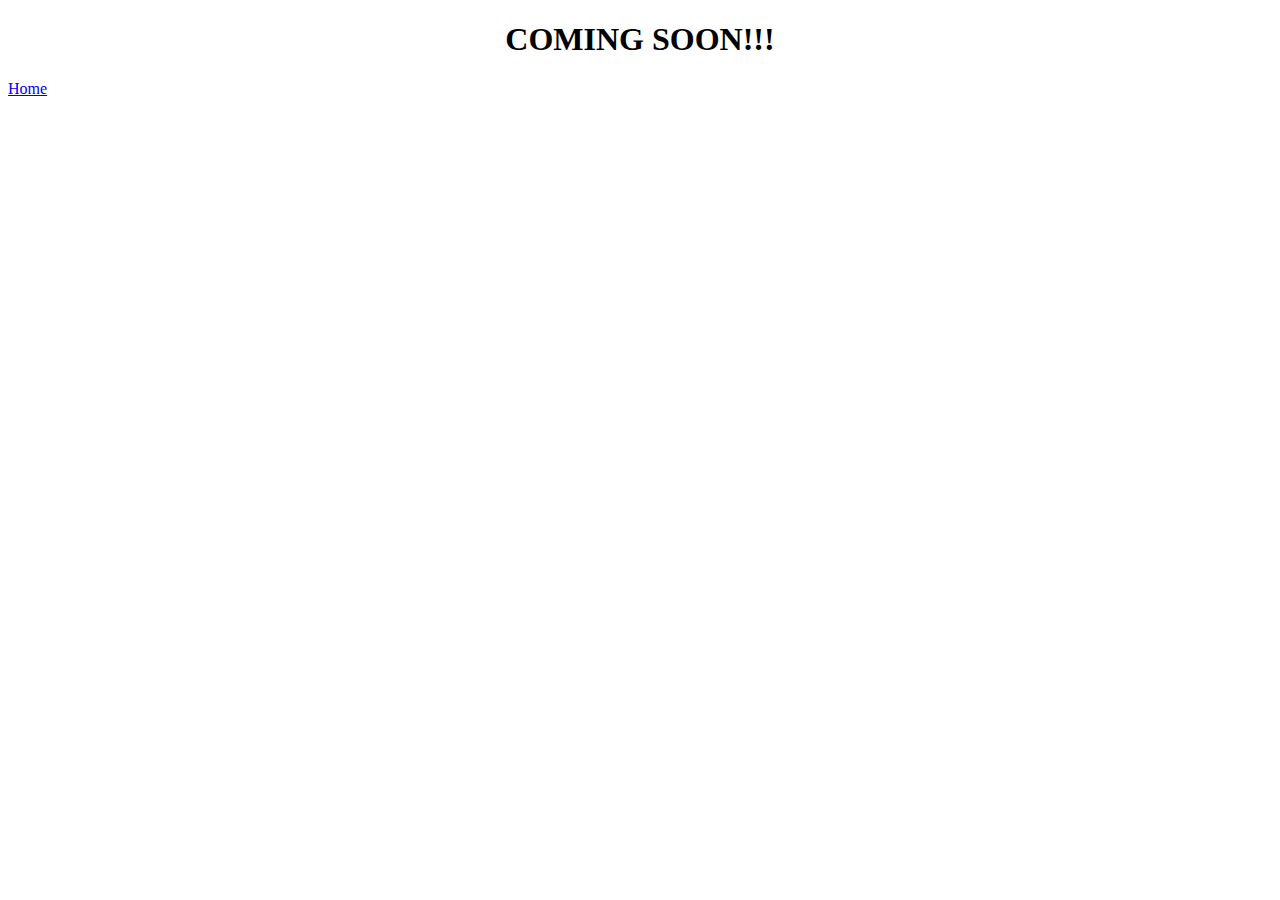
<file: More.html>
<!DOCTYPE html>
<html lang="en">
<head>
    <meta charset="UTF-8">
    <meta http-equiv="X-UA-Compatible" content="IE=edge">
    <meta name="viewport" content="width=device-width, initial-scale=1.0">
    <title>More</title>
</head>
<body>
    <center><h1>COMING SOON!!!</h1></center>
    <a href="index.html">Home</a>
</body>
</html>
</file>
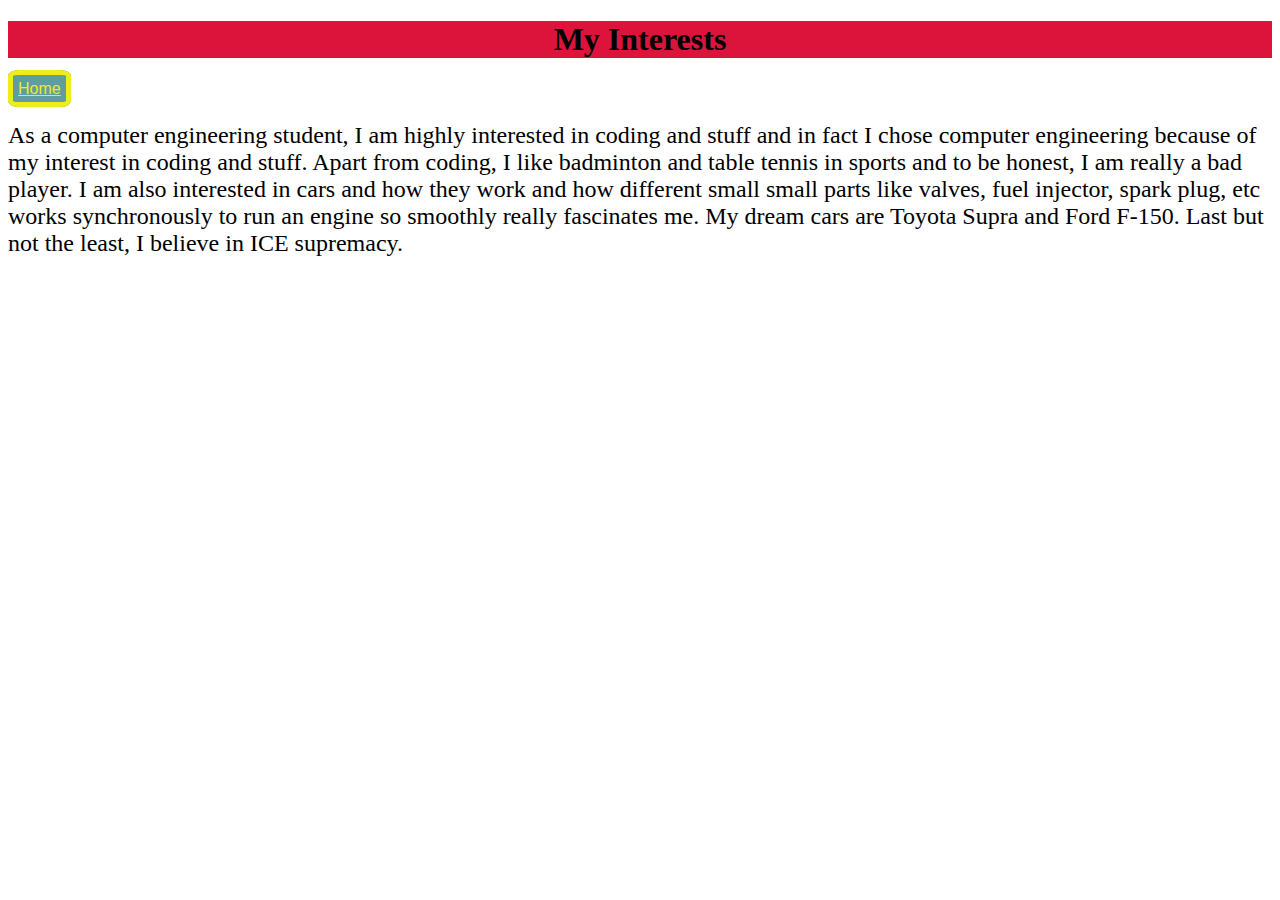
<file: myInterests.html>
<!DOCTYPE html>
<html lang="en">
<head>
    <link rel="stylesheet" href="myInterests.css">
    <meta charset="UTF-8">
    <meta http-equiv="X-UA-Compatible" content="IE=edge">
    <meta name="viewport" content="width=device-width, initial-scale=1.0">
    <title>My Interests</title>
</head>
<body>
    <h1>My Interests</h1>
    <a href="index.html">Home</a>
    <p>As a computer engineering student, I am highly interested in coding and stuff and in fact I chose computer engineering because of my interest in coding and stuff. Apart from coding, I like badminton and table tennis in sports and to be honest, I am really a bad player. I am also interested in cars and how they work and how different small small parts like valves, fuel injector, spark plug, etc works synchronously to run an engine so smoothly really fascinates me. My dream cars are Toyota Supra and Ford F-150. Last but not the least, I believe in ICE supremacy.</p>
</body>
</html>
</file>
<file: myInterests.css>
h1 {
    text-align: center;
    background-color: crimson;
}
p {
    font-size: x-large;
}
a {
	font-size: 36;
	font-family: Helvetica;
	color: #eded1a; 
	transition: color 0.5s, font-size 0.5s;	
    background-color: cadetblue;
    padding: 0.4%;
    border: 5px solid;
    border-radius: 17%;
}
a:hover {
	font-size: 50;
	font-family: Helvetica;
	color: #f03737;
    transition: color 0.5s, font-size 0.5s;	
}
</file>
